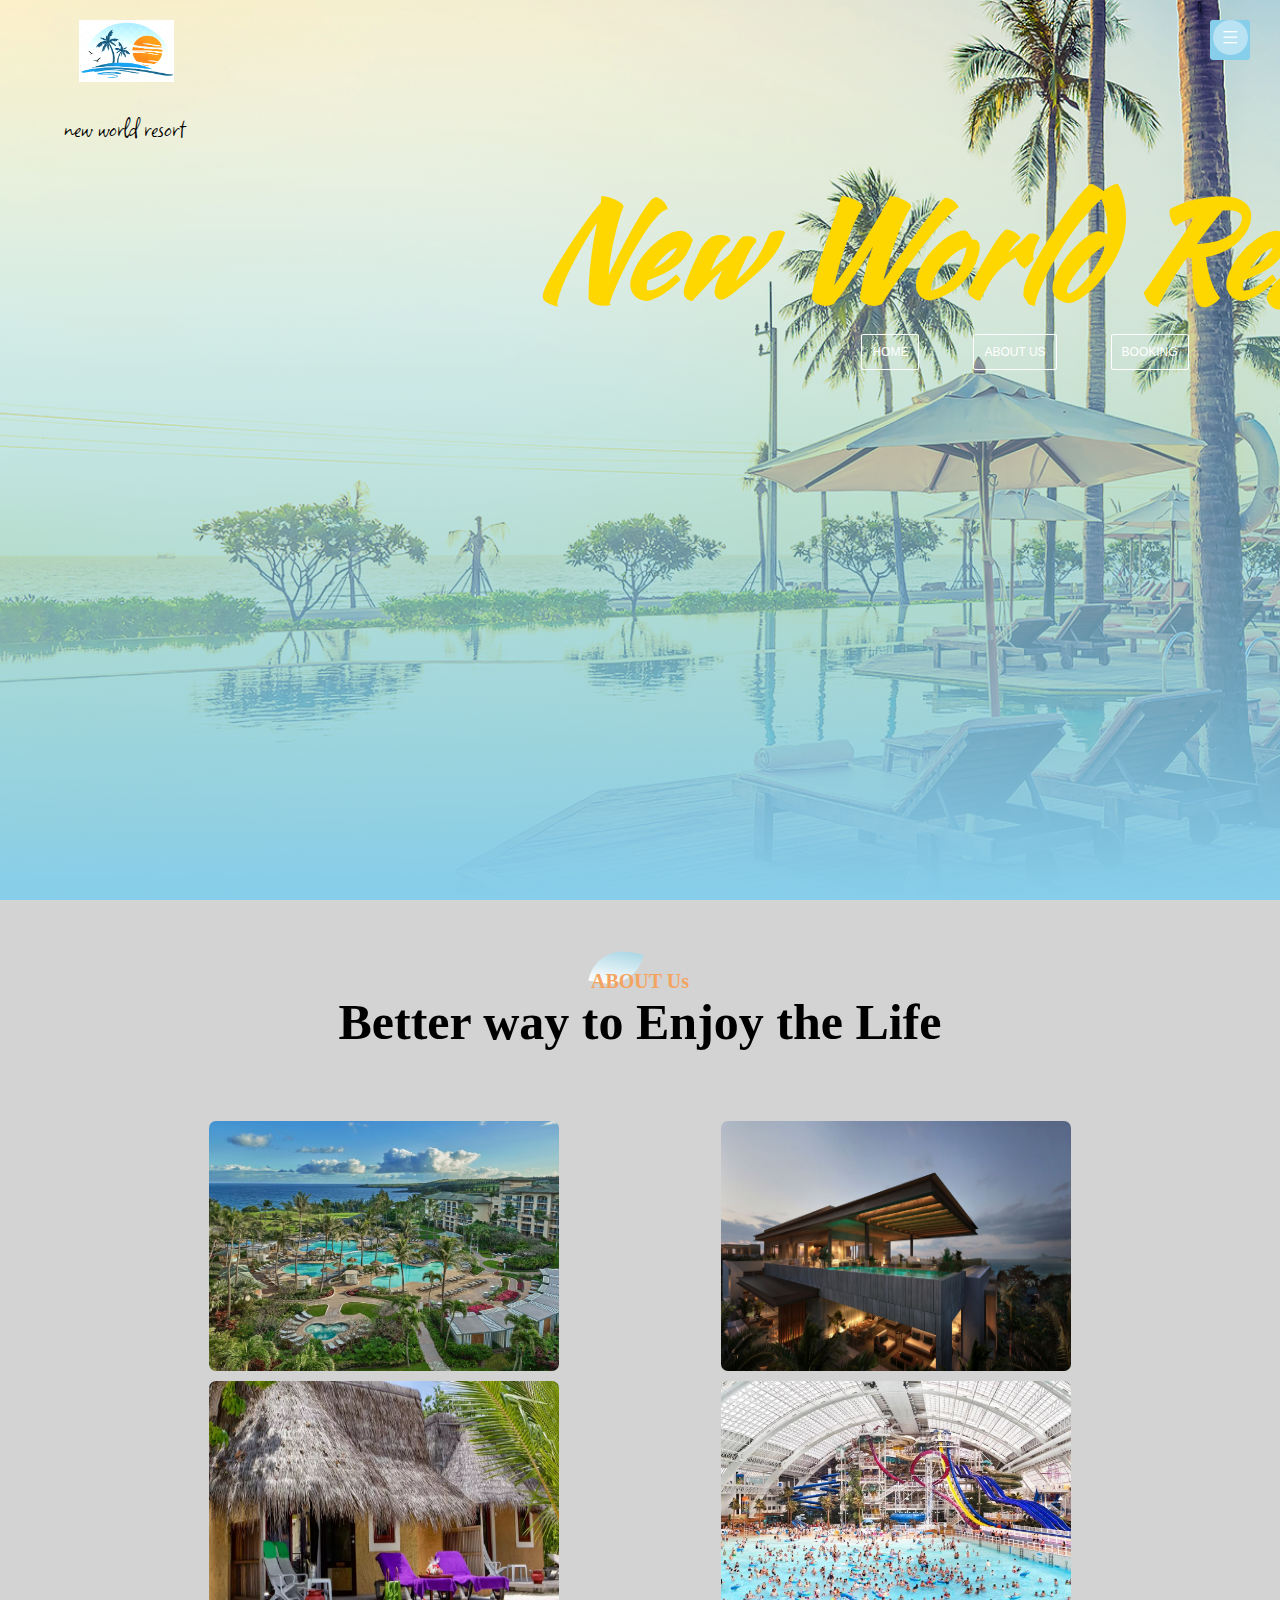
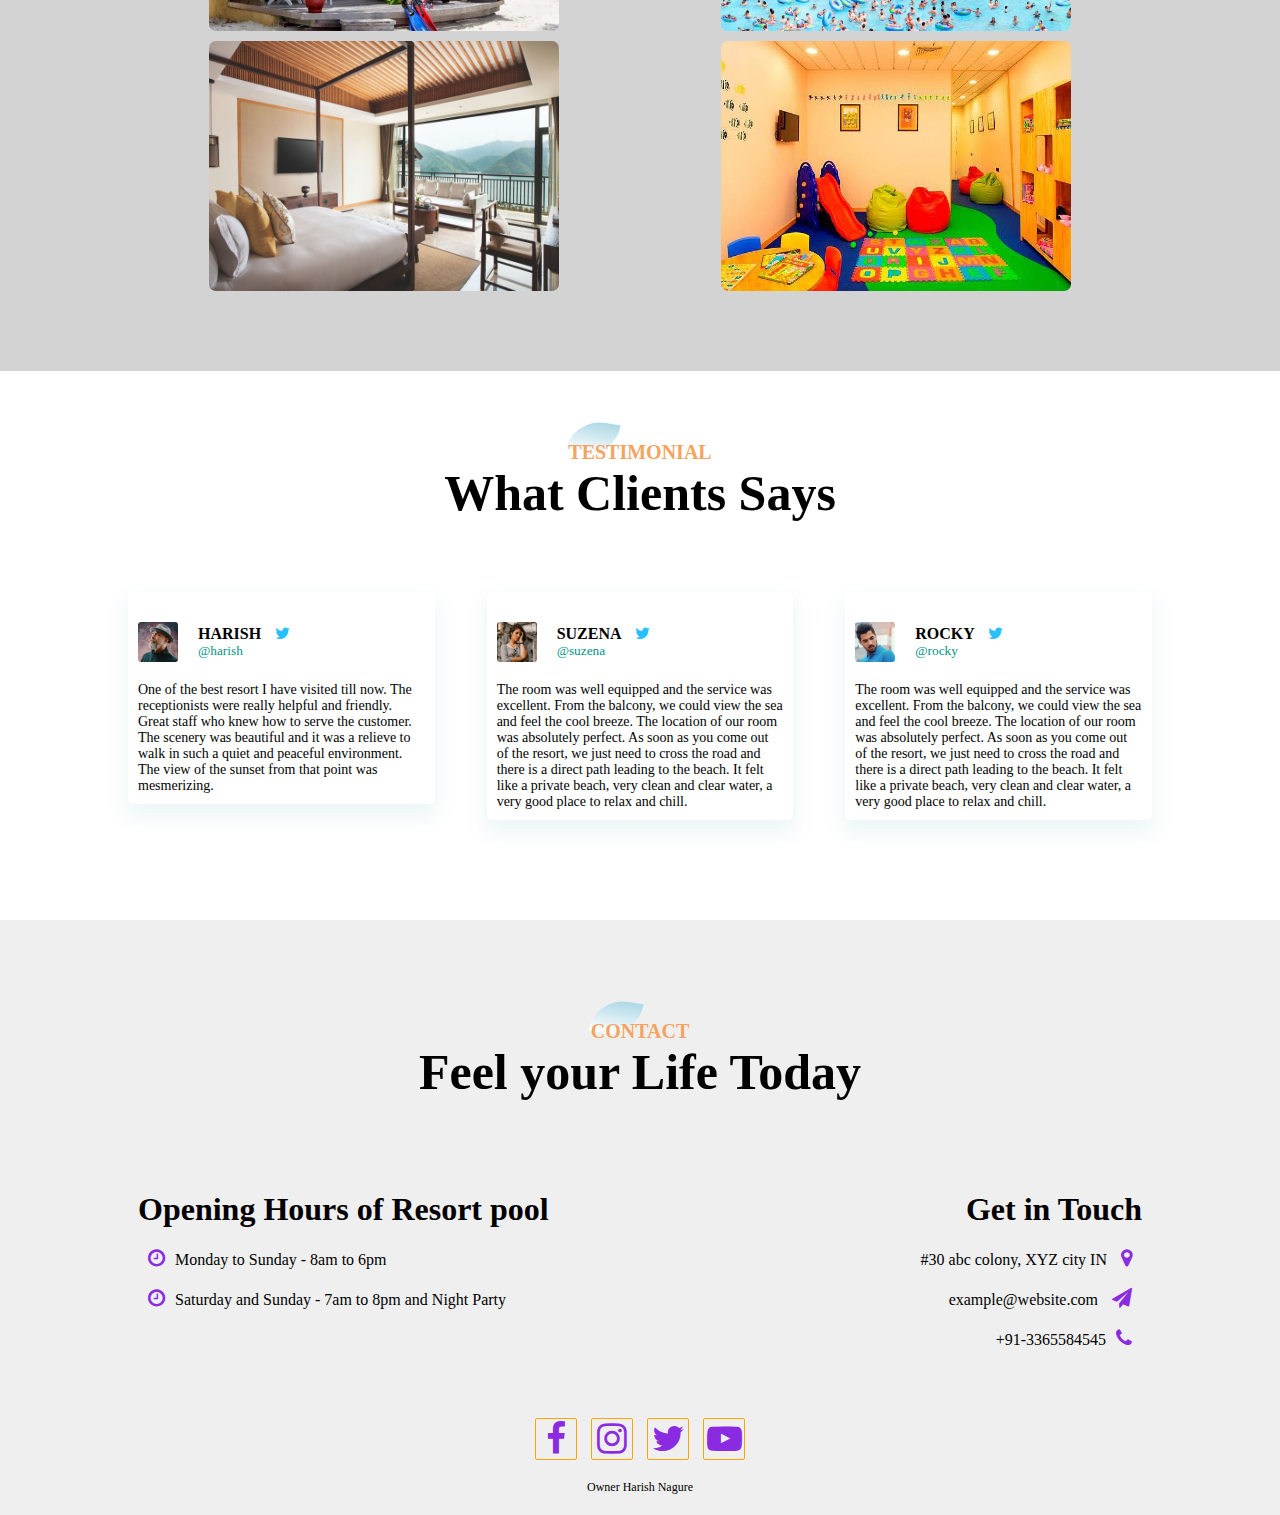
<file: index.html>
<html>
    <head>
        <title>resort</title>
        <link rel="stylesheet" href="style1.css">
                <link rel="preconnect" href="https://fonts.googleapis.com">
                <link rel="preconnect" href="https://fonts.gstatic.com">
                <link href="https://fonts.googleapis.com/css2?family=Square+Peg&display=swap" rel="stylesheet">
                <link href="https://fonts.googleapis.com/css2?family=Kaushan+Script&family=Square+Peg&display=swap" rel="stylesheet">
                <link rel="stylesheet" href="https://cdnjs.cloudflare.com/ajax/libs/font-awesome/4.7.0/css/font-awesome.min.css">
    </head>
        <body>
            <!---banner-->
            <section id="banner">
                <div id="link">
                    <img src="image/logo.png" class="logo">
                    
                </div>
                <p style="display:flex; font-family: 'Square Peg', cursive; text-align: center; margin-left: 0%; font-size: 30px;">new world resort</p>
                <div id="navg">
                    <h1 class="name">New World Resort</h1>
                    <nav>
                        <ul>
                        <li><a href="#banner"><span></span>HOME</a></li>
                        <li><a href="#aboutus"><span></span>ABOUT US</a></li>
                        <li><A href="booking.html"><span></span>BOOKING</A></li>
                        </ul>
                    </nav>
                </div>
            <div id="sidenav">
                <nav>
                    <ul>
                    <li><a href="mainpage.html"> HOME</a></li>
                    <li><a href="#aboutus">ABOUT US</a></li>
                    <li><A href="booking.html">BOOKING</A></li>
                    <li><a href="#testimonial">TESTIMONIAL</a></li>
                    <li><A href="#footer">CONTACT AS</A></li>
                    <li><A href="https://www.google.com/maps/dir/19.0415763,72.9479706/Beraban,+Kediri,+Tabanan+Regency,+Bali+82121,+Indonesia+@-8.621213,115.086807/@8.7325979,75.5336463,4z/data=!3m1!4b1!4m10!4m9!1m1!4e1!1m5!1m1!1s0x2dd237824f71deab:0xcaabe270f7e34d69!2m2!1d115.0868565!2d-8.621166!3e0">LOCATION</A></li>
                    </ul>
                </nav>
            </div>
            <div id="menu">
                <img src="image/menu.png" id="image">
            </div>
            <script>
                var menu = document.getElementById("menu")
                var sidenav = document.getElementById("sidenav")
                var image = document.getElementById("image")
                sidenav.style.right="-250px";
                menu.onclick=function(){
                    if(sidenav.style.right=="-250px"){
                        sidenav.style.right ="0";
                        image.src="image/close.png";
                    }
                    else{
                        sidenav.style.right ="-250px";
                        image.src="image/menu.png";
                    }
                }
            </script>
            </section>
            
            <!---about us -->
            <section id="aboutus">
                <div class="title-text">
                <p>ABOUT Us</p>
                <h1>Better way to Enjoy the Life</h1>
                </div>

                <div class="about">
                    <div class="a1">
                        <img src="image/about1.jpeg">
                        <div class="layer"></div>
                        <div class="about-desc">
                            <h3>View of Resort</h3>
                            <hr>
                            <p>The natural beauty of the area
                                and the many activities guests can
                                partake in: kayaking, swimming, snorkeling,
                                and more.
                            </p>
                        </div>
                    </div>
                    <div class="a1">
                        <img src="image/about2.jpeg">
                        <div class="layer"></div>
                        <div class="about-desc">
                            <h3>View of Resort</h3>
                            <hr>
                            <p>The natural beauty of the area
                                and the many activities guests can
                                partake in: kayaking, swimming, snorkeling,
                                and more.
                            </p>
                        </div>
                    </div>
                    <div class="a1">
                        <img src="image/about3.jpg">
                        <div class="layer"></div>
                        <div class="about-desc">
                            <h3>View of Resort</h3>
                            <hr>
                            <p>The natural beauty of the area
                                and the many activities guests can
                                partake in: kayaking, swimming, snorkeling,
                                and more.
                            </p>
                        </div>
                    </div>
                    <div class="a1">
                        <img src="image/about4.jpg">
                        <div class="layer"></div>
                        <div class="about-desc">
                            <h3>View of Resort</h3>
                            <hr>
                            <p>The natural beauty of the area
                                and the many activities guests can
                                partake in: kayaking, swimming, snorkeling,
                                and more.
                            </p>
                        </div>
                    </div>
                    <div class="a1">
                        <img src="image/about5.jpg">
                        <div class="layer"></div>
                        <div class="layer"></div>
                        <div class="about-desc">
                            <h3>View of Resort</h3>
                            <hr>
                            <p>The natural beauty of the area
                                and the many activities guests can
                                partake in: kayaking, swimming, snorkeling,
                                and more.
                            </p>
                        </div>
                    </div>
                    <div class="a1">
                        <img src="image/about6.jpg">
                        <div class="layer"></div>
                        
                        <div class="about-desc">
                            <h3>View of Resort</h3>
                            <hr>
                            <p>The natural beauty of the area
                                and the many activities guests can
                                partake in: kayaking, swimming, snorkeling,
                                and more.
                            </p>
                         </div>
                    </div>
                </div>
        </section> 

            <!---testimonial-->
            <section id="testimonial">
                <div class="title-text">
                    <p>TESTIMONIAL</p>
                    <h1>What Clients Says</h1>
                    </div>
                    <div class="feedback-row">
                        <div class="feedback-col">
                        <div class="user">
                            <img src="image/img-1.jpg">
                            <div class="user-info">
                                <h4>HARISH <i class="fa fa-twitter" aria-hidden="true"></i></h4>
                                <small>@harish</small>
                            </div>
                        </div>
                            <p>One of the best resort I have visited till now. 
                                The receptionists were really helpful and friendly. 
                                Great staff who knew how to serve the customer. 
                                The scenery was beautiful and it was a relieve to walk in such 
                                a quiet and peaceful environment. 
                                The view of the sunset from that point was mesmerizing.</p>
                        </div>
                        <div class="feedback-col">
                            <div class="user">
                                <img src="image/img-2.jpg">
                                <div class="user-info">
                                    <h4>SUZENA <i class="fa fa-twitter" aria-hidden="true"></i></h4>
                                    <small>@suzena</small>
                                </div>
                            </div>
                            <p>
                                The room was well equipped and the service was excellent.
                                From the balcony, we could view the sea and feel the cool breeze.
                                The location of our room was absolutely perfect. 
                                As soon as you come out of the resort, we just need to cross the road
                                and there is a direct path leading to the beach. It felt like a private beach,
                                very clean and clear water, a very good place to relax and chill. 
                            </p>
                        </div>
                        <div class="feedback-col">
                            <div class="user">
                                <img src="image/img-3.jpg">
                                <div class="user-info">
                                    <h4>ROCKY <i class="fa fa-twitter" aria-hidden="true"></i></h4>
                                    <small>@rocky</small>
                                </div>
                            </div>
                            <p>
                                The room was well equipped and the service was excellent.
                                From the balcony, we could view the sea and feel the cool breeze.
                                The location of our room was absolutely perfect. 
                                As soon as you come out of the resort, we just need to cross the road
                                and there is a direct path leading to the beach. It felt like a private beach,
                                very clean and clear water, a very good place to relax and chill. 
                            </p>
                        </div>
                    </div>
            </section>
            <!---footer-->
            <section id="footer">
                <div class="title-text">
                    <p>CONTACT </p>
                    <h1>Feel your Life Today</h1>
                    </div>
                    <div class="footer-row">
                        <div class="footer-left">
                            <h1>Opening Hours of Resort pool</h1>
                            <p><i class="fa fa-clock-o" aria-hidden="true"></i>Monday to Sunday - 8am to 6pm</p>
                            <p><i class="fa fa-clock-o" aria-hidden="true"></i>Saturday and Sunday - 7am to 8pm and Night Party</p>
                        </div>
                        <div class="footer-right">
                            <h1>Get in Touch</h1>
                            <p><a href="https://www.google.com/maps/dir/19.0415763,72.9479706/Beraban,+Kediri,+Tabanan+Regency,+Bali+82121,+Indonesia+@-8.621213,115.086807/@8.7325979,75.5336463,4z/data=!3m1!4b1!4m10!4m9!1m1!4e1!1m5!1m1!1s0x2dd237824f71deab:0xcaabe270f7e34d69!2m2!1d115.0868565!2d-8.621166!3e0">
                                #30 abc colony, XYZ city IN <i class="fa fa-map-marker" aria-hidden="true"></i></a></p>
                            <p><a href="mainpage.html">example@website.com <i class="fa fa-paper-plane" aria-hidden="true"></i></a></p>
                            <p><a href="tel:+919324894509">+91-3365584545<i class="fa fa-phone" aria-hidden="true"></i></a></p>
                        </div>
                    </div>
                    <div class="social-links">
                        <a href="https://www.facebook.com"><i class="fa fa-facebook" aria-hidden="true"></i></a>
                        <a href="https://www.instagram.com"><i class="fa fa-instagram" aria-hidden="true"></i></a>
                        <a href="https://twitter.com"><i class="fa fa-twitter" aria-hidden="true"></i></a>
                        <a href="https://youtube.com"><i class="fa fa-youtube-play" aria-hidden="true"></i></a>
                        <p>Owner Harish Nagure</p>
                    </div>
            </section>
        </body>
</html>
</file>
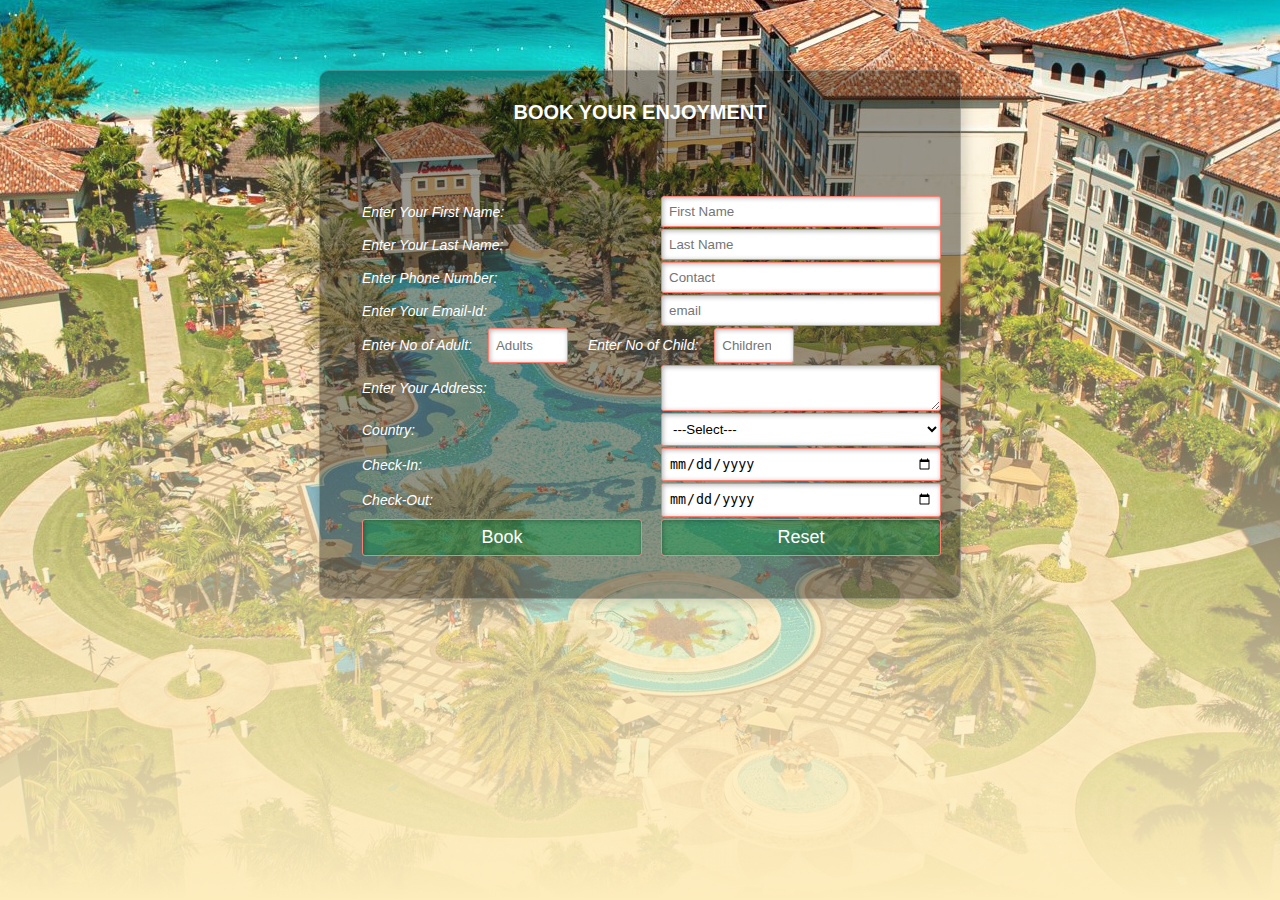
<file: booking.html>
<html>
<head>
<title>Book</title>
    <link rel="stylesheet" href="style2.css">
</head>
<body>
    <form method="get" action="try.php">
         <div class="book">
        <h1><center>BOOK YOUR ENJOYMENT</center></h1>
            <center>
            <table>

            <tr><td><label class="fname">Enter Your First Name: </label></td>
                <td><input type="text" name="fname" id="fname" placeholder="First Name"></td></tr>

            <tr><td><label class="fname">Enter Your Last Name: </label></td>
                <td><input type="text" name="lname" id="lname" placeholder="Last Name"></td></tr>

            <tr><td><label class="pnumber">Enter Phone Number: </label></td>
            <td><input type="tel" name="pnumber" id="pnumber" placeholder="Contact"></td></tr>

            <tr><td><label class="usermail">Enter Your Email-Id: </label></td>
            <td><input type="email" name="mail" id="mail" placeholder="email"></td></tr>

            <tr><td colspan="2" style="padding-right:100px ;">
                <label class="adults">Enter No of Adult: </label>&nbsp;&nbsp;
            <input type="number" name="adults" id="adults" placeholder="Adults">
            &nbsp;&nbsp;&nbsp;
            <label class="children">Enter No of Child: </label>&nbsp;&nbsp;
            <input type="number" name="children" id="children" placeholder="Childrens"></td></tr>

            <tr><td><label class="address">Enter Your Address: </label></td>
                <td><textarea cols="20" rows="2" name="address" id="address"></textarea></td></tr>

            <tr><td><label class="usercountry">Country: </label></td>
                <td><select id="usercountry" name="usercountry">
                    <option value="not selected">---Select---</option>
                    <option value="India">India</option>
                    <option value="USA">USA</option>
                    <option value="Dubai">Dubai</option>
                    <option value="UK">UK</option>
                    <option value="Australia">Australia</option>
                </select></td></tr>

                <tr><td><label class="idate">Check-In: </label></td>
                <td><input type="date" name="idate" id="idate"></td></tr>

                <tr><td><label class="odate">Check-Out: </label></td>
                <td><input type="date" name="odate" id="odate"></td></tr>
                    
                
                <tr> <td>
                    <input type="Submit" value="Book" class="submit"></td>
                    <td><input type="Reset" value="Reset" class="reset"></td></tr>
                    

            </table>
            </center>
        </div>

</body>
</html>
</file>
<file: style1.css>
*{
    margin: 0;
    padding: 0;
    
}
#banner{
    background-image:  linear-gradient(rgba(216, 238, 241, 0),skyblue),url('image/banner.jpg');
    background-size: cover;
    background-position: center;
    background-clip: border-box;
     height: 100vh;
    width: 208vh;
    padding-left: 5%;
    padding-right: 5%; 
}
#link{
    text-align: right;
    height: 12%;
    display:inline-block;
    align-items: center;
    
}
.logo{
    margin-top: auto;
    margin:20px 0px 0px 15px;
    width: 95px;
    cursor: pointer;
}
.name{
    text-align: center;
    color: gold;
    padding-top: 5px;
    font-size: 130px;
    font-style: italic;
   font-family: 'Kaushan Script', cursive;
  
}

#navg nav{
    flex: 1;
    text-align:center;
}
#navg nav ul li{
    list-style: none;
    display: inline-block;
    margin-left: 50px;
    text-align: center;
    padding-top: 0px;
}

#navg nav ul li a{
    text-decoration: none;
    color: white;
    font-size: 12px ;
    padding: 10px ;
    border: .5px solid #fff;
    font-family: Arial, Helvetica, sans-serif;
    position: relative;
    z-index: 1;
    transition: color 0.5s;
    border-radius: 5%;
}
#navg nav ul li a span{
    width: 0;
    height: 100%;
    position: absolute;
    top:0;
    left:0;
    background: #fff;
    z-index: -1;
    transition: 0.5s;
}
#navg nav ul li a:hover span{
    width: 100%;
}
#navg nav ul li a:hover{
    color:black;
}

#sidenav{
    width: 200px;
    height: 100vh;
    position: fixed;
    right: -250px;
    top: 0;
    background:skyblue ;
    z-index: 2;
    transition: 0.5s;
}

#sidenav nav ul li{
    list-style: none;
    margin: 50px;
}
#sidenav nav ul li a{
    text-decoration: none;
    color: white;
}
#menu{
    width: 40px;
    height: 40px;
    background: skyblue;
    text-align: center;
    position: fixed;
    right: 30px;
    top:20px;
    border-radius: 3px;
    z-index: 3;
    cursor: pointer;
    align-items:baseline;
}
#menu img{
    width: 35px;
    height: 35px;
    margin:1%;
    text-align: center;
    align-items: center;
}



/*---important---*/
.title-text{
    text-align: center;
    padding-bottom: 70px;
}

.title-text p{
    margin: auto;
    font-size: 20px;
    color: sandybrown ;
    font-weight: bold;
    position: relative;
    z-index: 1;
    display: inline-block;
}
.title-text p::after{
    content: '';
    width: 50px;
    height: 35px;
    background: linear-gradient(lightblue,#fff);
    position: absolute;
    top: -20px;
    left:0;
    z-index: -1;
    transform: rotate(10deg);
    border-top-left-radius: 35px;
    border-bottom-right-radius: 35px;
}
.title-text h1{
    font-size: 50px;
}
/*-------------------------------------------*/

/*---about us----*/

#aboutus{
    width: 100%;
    padding: 70px 0;
    background: lightgrey;
}

.about{
    width: 80%;
    display:flex;
    flex-wrap: wrap;
    justify-content: space-around;
    margin: auto;
}
.a1{
    flex-basis: 30%;
    display: flex;
    text-align: center;
    border-radius: 7px;
    margin-bottom: 10px;
   width: 350px;
    height: 250px; 
    color: #fff;
    position: relative;
}

.a1 img{
    width: 350px;
    height: 250px; 
    border-radius: 7px;
}

 .layer{
    display: flex;
    width: 350px;
    height: 250px;
    position: absolute;
    top:0;
    border-radius: 7px;
    cursor: pointer;
    background: linear-gradient(rgba(216, 238, 241, 0),rgb(0, 0, 0));
    opacity: 0;
    transition: 1s;
}
 
.a1:hover .layer{
   opacity: 1; 
}

.about-desc{
    text-align: center;
    width: 80%;
    position: absolute;
    bottom: 0;
    left: 50%;
    opacity: 0;
    transform: translate(-50%);
    transition: 1s;
}

hr{
    background: #fff;
    height: 2px;
    border: 0;
    margin: 15px auto;    
    width: 60%;
}
.about-desc p{
    font-size: 14px;
}

.a1:hover .about-desc{
    bottom: 40%;
    opacity: 1;
}

/*-----testimonial---*/

#testimonial{
    width: 100%;
    padding: 70px 0;
}


.feedback-row{
    width: 80%;
    margin: auto;
    display: flex;
    justify-content: space-between;
    align-items: flex-start;
    flex-wrap: wrap;
}

.feedback-col{
    flex-basis: 28%;
    padding: 10px;
    margin-bottom: 30px;
    border-radius: 5px;
    box-shadow:0 10px 20px 3px #00968814;
    cursor: pointer;
    transition: transfrom .5px;
}
.feedback-col:hover{
    transform: translateY(-10px);
}
.feedback-col p{
    font-size: 14px;
}

.user{
    display: flex;
    align-items: center;
    margin: 20px 0;

}
.user img{
    width: 40px;
    margin-right: 20px;
    border-radius: 3px;
}
.user-info .fa{
    margin-left: 10px;
    color: #27c0ff;
    border-radius: 3px;
}

.user-info small{
    color: #009688;
}

/**--footer---*/

#footer{
    padding: 100px 0 20px;
    background: #efefef;
}

.footer-row{
    width: 80%;
    margin: 0 auto;
    display: flex;
    justify-content: space-between;
    flex-wrap: wrap;
}

.footer-left,.footer-right{
    flex-basis: 45%;
    padding: 10px;
    margin-bottom: 20px;
}

.footer-right{
    text-align: right;
}

.footer-row h1{
    margin: 10px 0;
}
.footer-row p{
    line-height: 35px;
}
.footer-right a{
    color: black;
    text-decoration: none;
    transition: .5s;
}
.footer-right a:hover, .fa:hover,.footer-left p:hover, .fa:hover{
    color: rgb(204, 7, 204);
    transform: translateY(-7px) translateX(-5px);
}

.footer-left .fa,.footer-right .fa{
    font-size: 20px;
    color: blueviolet;
    margin: 10px;
    text-align: center ;
}

.social-links{
    text-align: center;
}

.social-links .fa{
    height: 40px;
    width: 40px;
    font-size: 35px;
    align-items: center;
    text-align: center;
    line-height: 40px;
    border: 1px double orange;
    margin: 30px 5px 0;
    color: blueviolet;
    cursor: pointer;
    border-radius: 2px;
    transition: .5s;
    display:inline-flex;
    justify-content: space-evenly;
}
.social-links .fa:hover{
    background: lightpink;
    color: #fff;
    transform: translateY(-7px) translateX(-5px);


}
.social-links p{
    font-size: 12px;
    margin-top: 20px;
}
</file>
<file: style2.css>
*{
    margin: 0;
    padding: 0;
}

body{
    background-image: linear-gradient(rgba(198, 242, 248, 0),rgb(253, 236, 188)),url(image/img-4.jpg);
    background-size: auto;
    background-position: center;
}
div {
    width: 100px;
    margin: 70px auto 0 auto;
    text-align: center;
}

h1{
    text-align: center;
    padding: 30px;
    font-family: sans-serif;
}

.book{
    background-color: rgba(0,0,0,0.4);
    width: 50%;
    font-size: 10px;
    border-radius: 10px;
    border: 1px solid rgba(255, 255, 255, 0.2);
    box-shadow: 2px 2px 15px rgba(0,0,0,0.2);
    color: #fff; 
}
.book table{
    color:#fff;
    margin: 40px;
    width: 600px;
    height: 50px;
}

label{
    font-family: sans-serif;
    font-size: 14px;
    font-style: italic;
}

input,select,textarea{
    width: 280px;
    border: 1px solid salmon;
    border-radius: 3px;   
    outline: 0;
    padding: 7px;
    background-color: #fff;
    box-shadow: inset 1px 1px 5px
    rgba(0,0,0,0.3);
}

#adults,#children{
    width: 80px;
    height: 35px;
}

.submit, .reset{
    text-align: center;
    background-color: ;
    font-size: 18px;
    background-color: #00984367;
    font-family: sans-serif;
    color: #fff;
    cursor: pointer;
    transition: .5s;
}
.submit:hover, .reset:hover{
    color: rgba(80, 248, 248, 0.863);
    background-color: rgb(253, 236, 188);
    transform: translateY(-7px);
}
</file>
